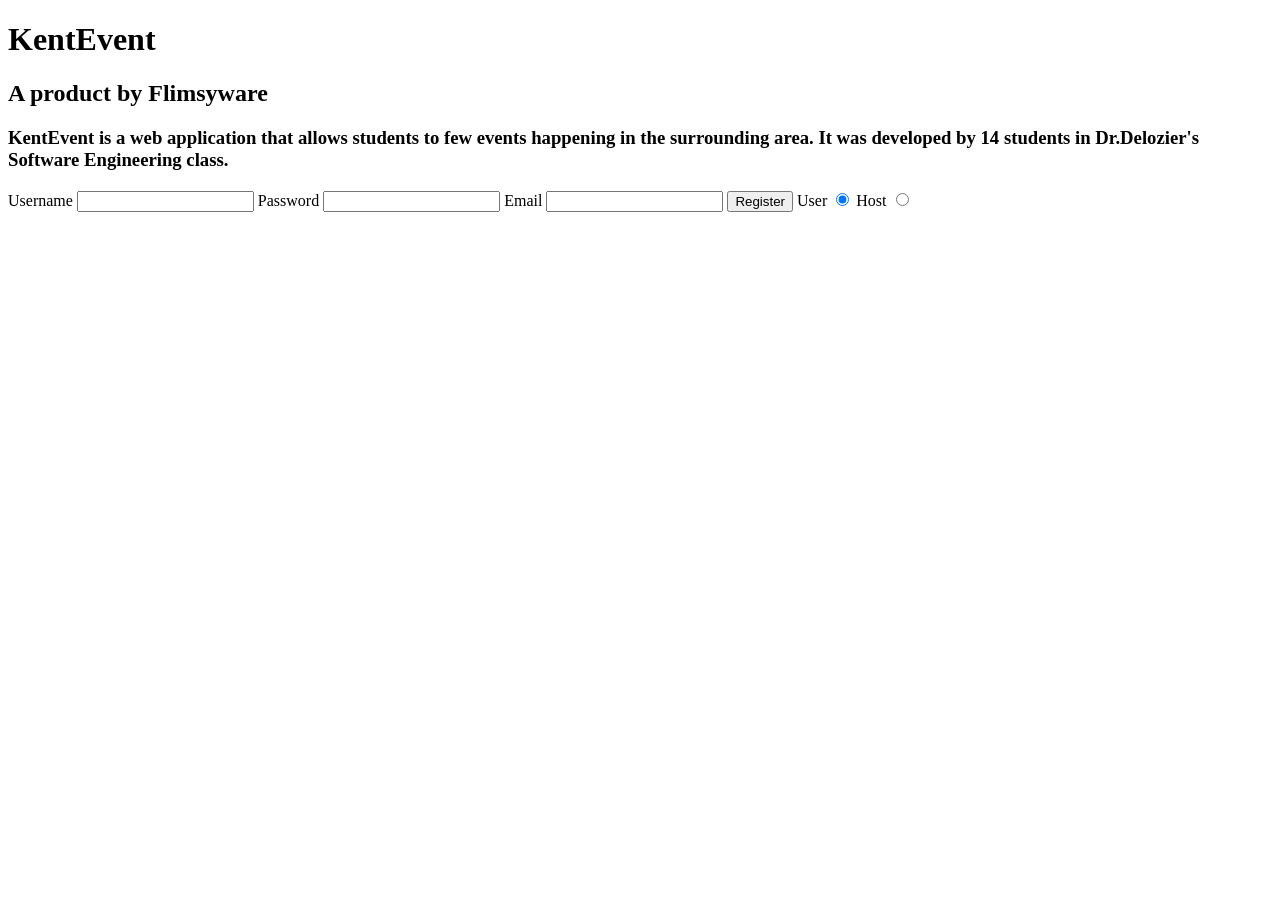
<file: Flask/flaskr/templates/register.html>
<!DOCTYPE html>
<html>
<head>
    <title>Registration Page</title>
    <h1>KentEvent</h1>
    <h2>A product by Flimsyware</h2>
</head>

<body>
    <h3>KentEvent is a web application that allows students to few events happening in the surrounding area. It was developed by 14 students in Dr.Delozier's Software Engineering class.</h3>
</body>

<form method="post">
    <label for="username">Username</label>
    <input name="username" id="username" required>
    <label for="password">Password</label>
    <input type="password" name="password" id="password" required>
    <label for="email">Email</label>
    <input type="email" name="email" id="email" required>
    <input type="submit" value="Register">
    <label for="user">User</label>
    <input type="radio" name="usertype" id="user" value="user" checked="checked" />
    <label for="host">Host</label>
    <input type="radio" name="usertype" id="host" value="host" />
    
    
</form>

</html>
</file>
